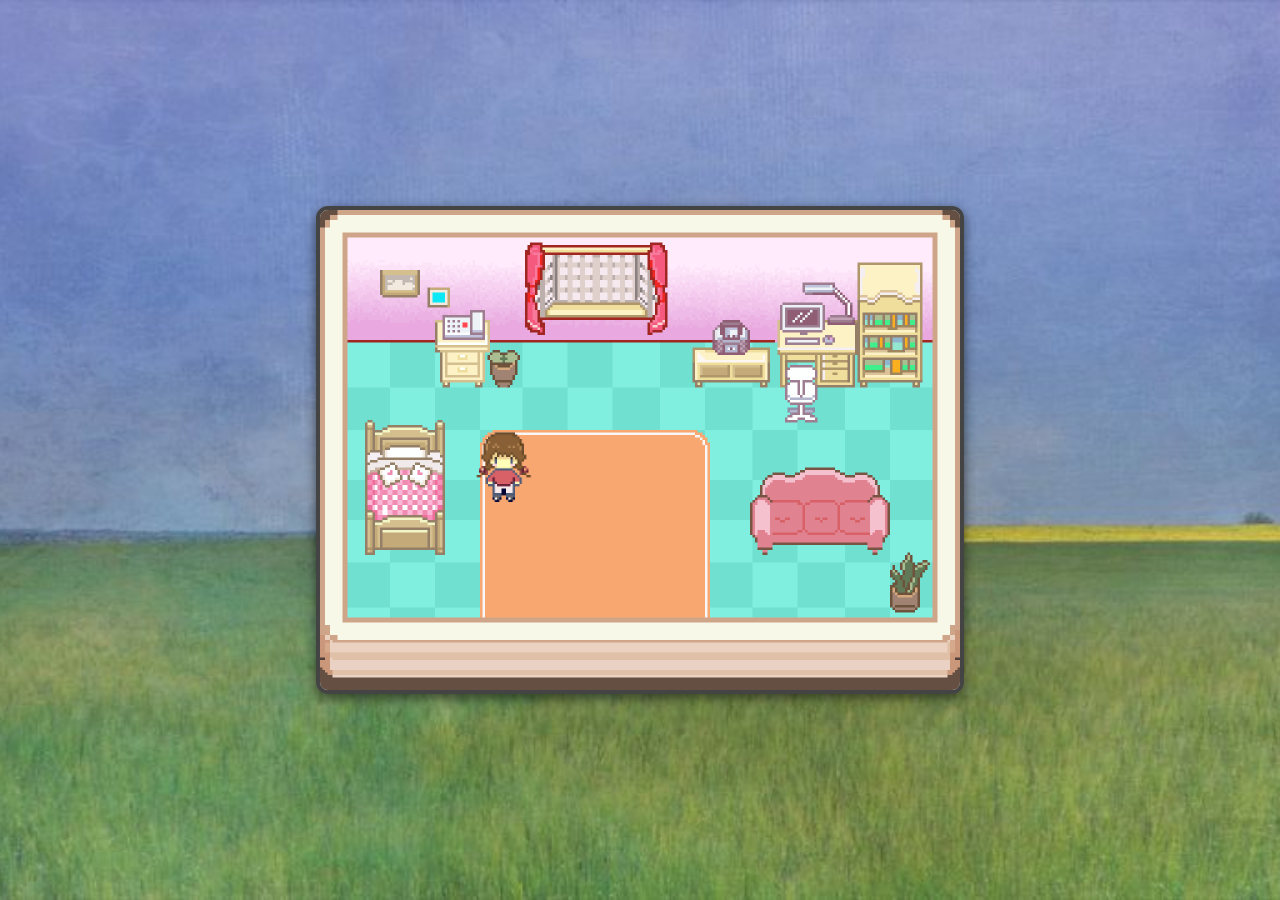
<file: index.html>
<!doctype html>
<html lang="en">
  <head>
    <meta charset="UTF-8" />
    <meta name="viewport" content="width=device-width, initial-scale=1.0" />
    <title>Amanda's Room</title>
    <link rel="stylesheet" href="style.css" />
  </head>
  <body>
    <div class="desktop-notice">
      <p>Best viewed in desktop mode for the full experience.</p>
    </div>
    <div id="game-container">
      <div id="bedroom">
        <div id="hint-bubble">
          <p id="hintText"></p>
          <button id="stationYes">Yes</button>
          <button id="stationNo">No</button>
          <p id="hitEnter">press enter to continue</p>
        </div>
        <div id="music-notes" class="music-notes" aria-hidden="true">
          <img src="assets/music.gif" alt="Music playing animation" />
        </div>
        <canvas id="gameCanvas" width="480" height="270"></canvas>
      </div>
    </div>

    <div id="contact-modal" class="modal" aria-hidden="true">
      <div class="modal-content">
        <button
          id="close-contact-modal"
          class="modal-close"
          aria-label="Close contact modal"
        >
          ×
        </button>
        <div class="contact-header">
          <div class="contact-avatar"></div>
          <div class="contact-info">
            <h2>Contact me!</h2>
            <p>Email: amandaruazol@email.com</p>
            <p>
              Github:
              <a
                href="https://github.com/amandarzl"
                target="_blank"
                rel="noopener noreferrer"
                >github.com/amandarzl</a
              >
            </p>
            <p>
              LinkedIn:
              <a
                href="https://www.linkedin.com/in/amandaruazol/"
                target="_blank"
                rel="noopener noreferrer"
                >Amanda Ruazol</a
              >
            </p>
          </div>
        </div>
      </div>
    </div>

    <div id="sleep-overlay" class="sleep-overlay" aria-hidden="true">
      <div class="sleep-screen">
        <img src="assets/sleep.gif" alt="Sleeping animation" />
        <p>Sleep mode. Move the mouse to wake up.</p>
      </div>
    </div>

    <script src="index.js"></script>
  </body>
</html>
</file>
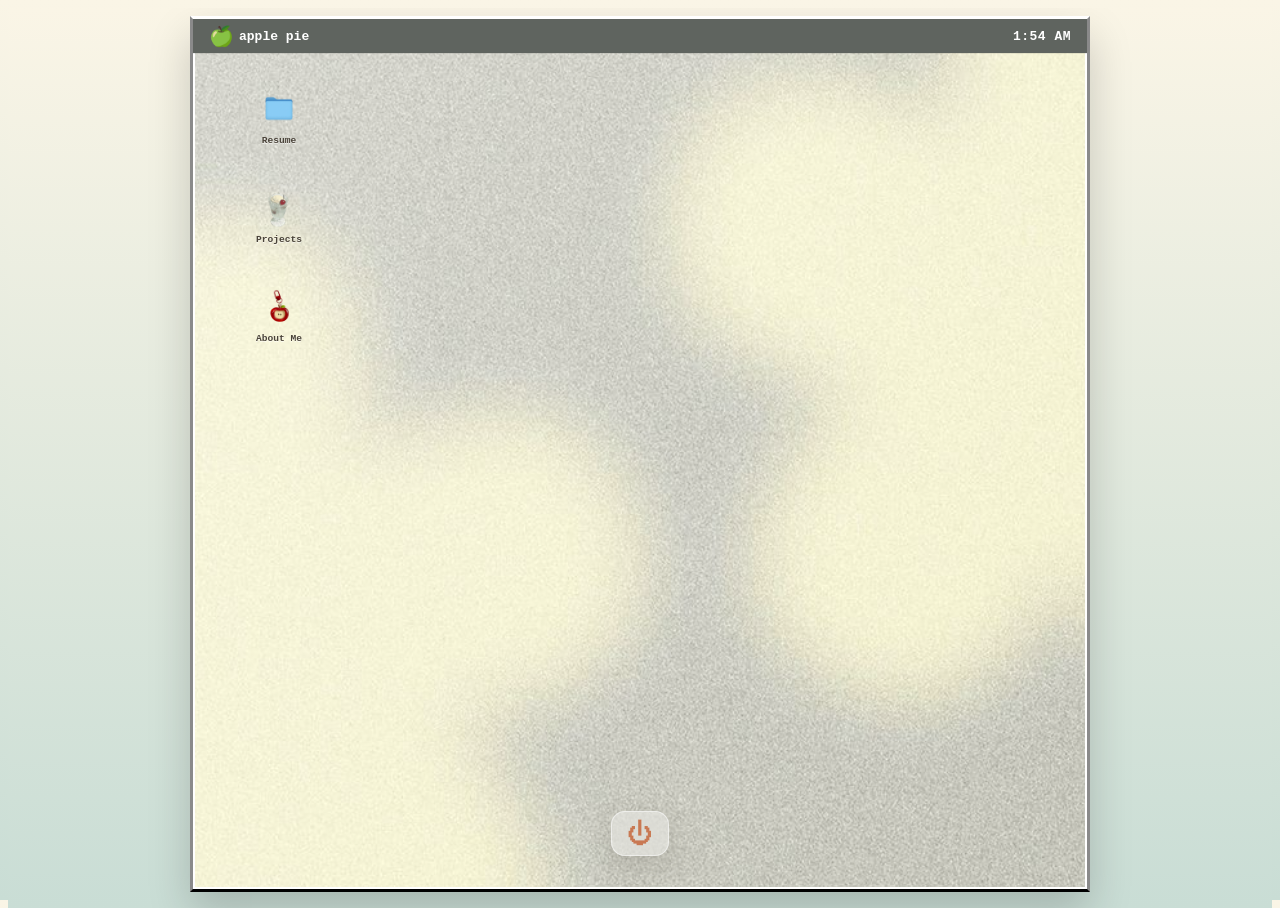
<file: desktop/desktop.html>
<!doctype html>
<html lang="en">
  <head>
    <meta charset="UTF-8" />
    <meta name="viewport" content="width=device-width, initial-scale=1.0" />
    <title>Amanda's Desktop</title>
    <link rel="preconnect" href="https://fonts.googleapis.com" />
    <link
      href="https://fonts.googleapis.com/css2?family=Quicksand:wght@500;600;700&family=Poppins:wght@400;500&family=Caveat:wght@600;700&display=swap"
      rel="stylesheet"
    />
    <link rel="stylesheet" href="desktop.css" />
  </head>
  <body>
    <div class="desktop-screen">
      <!-- Menu Bar -->
      <header class="menubar">
        <div class="menubar-left">
          <span class="menubar-logo">🍏</span>
          <span class="menubar-title">apple pie</span>
          <!-- <span class="menubar-item">File</span>
      <span class="menubar-item">Edit</span>
      <span class="menubar-item">View</span> -->
        </div>
        <div class="menubar-right">
          <span class="menubar-clock" id="clock"> </span>
        </div>
      </header>

      <div class="desktop-stage">
        <!-- Desktop -->
        <main id="desktop">
          <!-- Desktop icons -->
          <div class="icon-grid">
            <div class="folder" data-window="resumeWindow">
              <div class="folder-icon folder-icon--resume">
                <img
                  class="folder-icon__img"
                  src="../assets/folders/folder1.png"
                  alt="Resume icon"
                />
              </div>
              <span class="folder-label">Resume</span>
            </div>

            <div class="folder" data-window="projectsWindow">
              <div class="folder-icon folder-icon--projects">
                <img
                  class="folder-icon__img"
                  src="../assets/folders/folder2.png"
                  alt="Projects icon"
                />
              </div>
              <span class="folder-label">Projects</span>
            </div>

            <!-- <div class="folder" data-window="galleryWindow">
              <div class="folder-icon folder-icon--gallery">
                <img
                  class="folder-icon__img"
                  src="../assets/folders/folder3.png"
                  alt="Gallery icon"
                />
              </div>
              <span class="folder-label">Cat Pics</span>
            </div> -->

            <div class="folder" data-window="aboutWindow">
              <div class="folder-icon folder-icon--about">
                <img
                  class="folder-icon__img"
                  src="../assets/folders/folder4.png"
                  alt="About icon"
                />
              </div>
              <span class="folder-label">About Me</span>
            </div>
          </div>
        </main>

        <!-- ===== Windows ===== -->

        <!-- Resume Window -->
        <div
          class="window"
          id="resumeWindow"
          data-default-w="560"
          data-default-h="420"
          data-default-top="40"
          data-default-left="220"
        >
          <div class="window-header">
            <div class="window-controls">
              <button
                class="window-control window-control--min"
                data-action="min"
                aria-label="Minimize"
              >
                —
              </button>
              <button
                class="window-control window-control--max"
                data-action="max"
                aria-label="Toggle fullscreen"
              >
                ▢
              </button>
              <button
                class="window-control window-control--close"
                data-action="close"
                aria-label="Close"
              >
                ✕
              </button>
            </div>
            <span class="window-title">Resume</span>
            <span class="window-spacer"></span>
          </div>
          <div class="window-body">
            <h2>Amanda Christy S. Ruazol</h2>
            <p class="window-sub">Frontend / Web Developer</p>
            <p class="window-p">
              Associate Software Engineer with a focus on JavaScript,
              TypeScript, and crafting cozy, detail-oriented frontend
              experiences. Currently building out a portfolio that blends clean
              code with handcrafted, game-inspired design.
            </p>
            <h3>Skills</h3>
            <ul class="window-list">
              <li>JavaScript &amp; TypeScript</li>
              <li>HTML5 Canvas &amp; interactive UI</li>
              <li>Frontend architecture &amp; team coding standards</li>
            </ul>
          </div>
        </div>

        <!-- Projects Window -->
        <div
          class="window"
          id="projectsWindow"
          data-default-w="600"
          data-default-h="440"
          data-default-top="120"
          data-default-left="240"
        >
          <div class="window-header">
            <div class="window-controls">
              <button
                class="window-control window-control--min"
                data-action="min"
                aria-label="Minimize"
              >
                —
              </button>
              <button
                class="window-control window-control--max"
                data-action="max"
                aria-label="Toggle fullscreen"
              >
                ▢
              </button>
              <button
                class="window-control window-control--close"
                data-action="close"
                aria-label="Close"
              >
                ✕
              </button>
            </div>
            <span class="window-title">Projects</span>
            <span class="window-spacer"></span>
          </div>
          <div class="window-body">
            <div class="project-card">
              <h3>Amanda's Room</h3>
              <p class="window-p">
                A Stardew Valley-inspired about-me site built with vanilla JS
                and the Canvas API — walk a character around town to explore.
              </p>
            </div>
            <div class="project-card">
              <h3>ReFocus</h3>
              <p class="window-p">
                Built a specialized visual reference application for digital
                illustrators designed to mitigate creative analysis paralysis by
                enforcing a strict 3-image structural constraint across core art
                pillars.
              </p>
            </div>
            <div class="project-card">
              <h3>Depreciation Services Site</h3>
              <p class="window-p">
                A Next.js 14 portfolio project deployed via Vercel, modeled on a
                property depreciation services business.
              </p>
            </div>
          </div>
        </div>

        <!-- Gallery Window -->
        <!-- <div
          class="window"
          id="galleryWindow"
          data-default-w="400"
          data-default-h="200"
          data-default-top="150"
          data-default-left="260"
        >
          <div class="window-header">
            <div class="window-controls">
              <button
                class="window-control window-control--min"
                data-action="min"
                aria-label="Minimize"
              >
                —
              </button>
              <button
                class="window-control window-control--max"
                data-action="max"
                aria-label="Toggle fullscreen"
              >
                ▢
              </button>
              <button
                class="window-control window-control--close"
                data-action="close"
                aria-label="Close"
              >
                ✕
              </button>
            </div>
            <span class="window-title">Do you like cats?</span>
            <span class="window-spacer"></span>
          </div>
          <div class="window-body">
            <p>Cats</p>
            < <div class="gallery-grid">
              <div class="gallery-tile">🎨</div>
              <div class="gallery-tile">🪴</div>
              <div class="gallery-tile">🧶</div>
              <div class="gallery-tile">🐾</div>
            </div> 
          </div>
        </div> -->

        <!-- About Window -->
        <div
          class="window"
          id="aboutWindow"
          data-default-w="500"
          data-default-h="360"
          data-default-top="180"
          data-default-left="280"
        >
          <div class="window-header">
            <div class="window-controls">
              <button
                class="window-control window-control--min"
                data-action="min"
                aria-label="Minimize"
              >
                —
              </button>
              <button
                class="window-control window-control--max"
                data-action="max"
                aria-label="Toggle fullscreen"
              >
                ▢
              </button>
              <button
                class="window-control window-control--close"
                data-action="close"
                aria-label="Close"
              >
                ✕
              </button>
            </div>
            <span class="window-title">About Me</span>
            <span class="window-spacer"></span>
          </div>
          <div class="window-body">
            <h2>Hi, I'm Amanda</h2>
            <p class="window-p">
              I build cozy, detail-driven web experiences and love mixing
              technical work with pixel art and handcrafted design. Welcome to
              my desktop!
            </p>
          </div>
        </div>
      </div>

      <!-- Dock -->
      <nav class="dock" aria-label="Dock">
        <button class="dock-item" data-window="resumeWindow">
          <img src="../assets/folders/folder1.png" alt="Resume" />
          <i>Resume</i>
        </button>
        <button class="dock-item" data-window="projectsWindow">
          <img src="../assets/folders/folder2.png" alt="Projects" />
          <i>Projects</i>
        </button>
        <!-- <button class="dock-item" data-window="galleryWindow">
          <img src="../assets/folders/folder3.png" alt="Gallery" />
          <i>Gallery</i>
        </button> -->
        <button class="dock-item" data-window="aboutWindow">
          <img src="../assets/folders/folder4.png" alt="About" />
          <i>About</i>
        </button>
        <span class="dock-divider"></span>
        <button class="dock-item dock-item--exit" id="dockLogout">
          <span>⏻</span><i>Log Out</i>
        </button>
      </nav>

      <!-- Logout confirm modal -->
      <div class="modal-overlay" id="logoutOverlay">
        <div class="modal">
          <p>You'll be logged out and sent back to the homepage.</p>
          <div class="modal__actions">
            <button class="modal__btn modal__btn--no" id="logoutNo">
              Stay
            </button>
            <button class="modal__btn modal__btn--yes" id="logoutYes">
              Log Out
            </button>
          </div>
        </div>
      </div>

      <script src="desktop.js"></script>
    </div>
  </body>
</html>
</file>
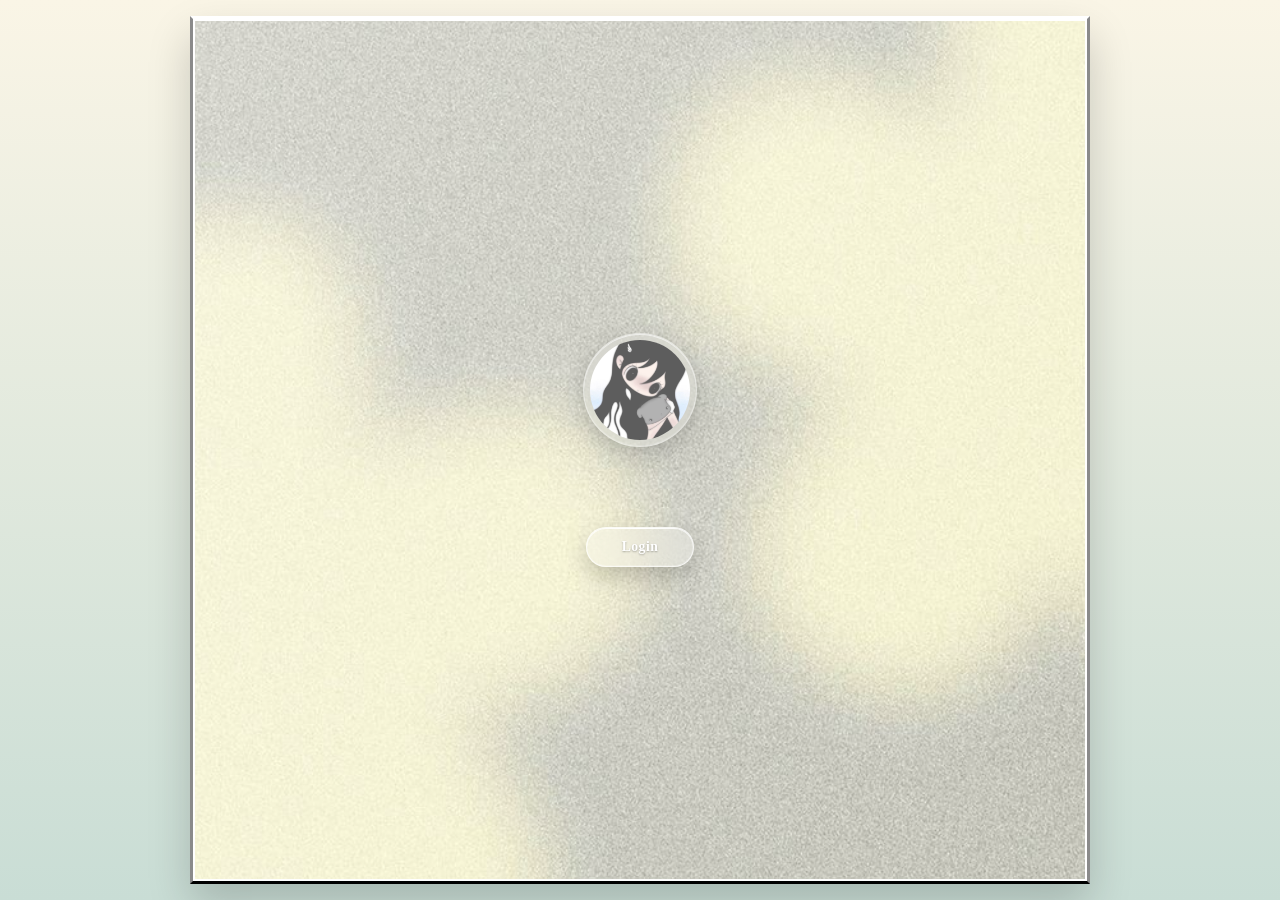
<file: desktop/loginpage/login.html>
<!doctype html>
<html lang="en">
  <head>
    <meta charset="UTF-8" />
    <meta name="viewport" content="width=device-width, initial-scale=1.0" />
    <title>Login</title>
    <link rel="stylesheet" href="login.css" />
  </head>
  <body>
    <div class="desktop-bg">
      <div id="login-container">
        <div id="profileContainer">
          <img src="../../assets/profile.jpg" alt="my girl" />
        </div>
        <div id="loginBContainer">
          <button id="loginButton" class="login-button">Login</button>
        </div>
      </div>
    </div>
    <script src="login.js"></script>
  </body>
</html>
</file>
<file: style.css>
body {
  background: url("assets/wallpaper3.jpg") no-repeat center center;
  background-size: cover;
  display: flex;
  justify-content: center;
  align-items: center;
  height: 100vh;
  margin: 0;
  padding: 0;
}

.desktop-notice {
  display: none;
  width: 100%;
  overflow: hidden;
  white-space: nowrap;
  background-color: #f8eecf;
  color: #5a3e2b;
  text-align: center;
  padding: 5px;
  font-size: 10px;
  border-bottom: 2px solid #e0cfa3;
  position: fixed;
  top: 0;
  left: 0;
  width: 100%;
  z-index: 999;
}

/* Show only on smaller screens */
@media (max-width: 768px) {
  .desktop-notice {
    display: block;
  }
}

.desktop-notice p {
  display: inline-block;
  padding-left: 100%; /* start off-screen */
  animation: scrollText 15s linear infinite;
}

@keyframes scrollText {
  from {
    transform: translateX(0);
  }
  to {
    transform: translateX(-100%);
  }
}

#bedroom {
  /* The canvas draws the same bedroom.png each frame, so this CSS
     background layer is redundant and only adds compositing cost.
     Kept minimal for layout sizing. */
  display: inline-block;
  border-radius: 12px;
  box-shadow: 0 4px 12px rgba(0, 0, 0, 0.3);
}

#game-container {
  position: relative;
  display: inline-block;
  line-height: 0;
}

canvas {
  background: #eee;
  width: 90vw;
  max-width: 640px;
  height: auto;
  image-rendering: pixelated;
  display: block;
  border: 4px solid #444;
  border-radius: 12px;
  box-shadow: 0 4px 12px rgba(0, 0, 0, 0.3);
}

#music-notes {
  position: absolute;
  top: 10%;
  left: 66%;
  transform: translateX(-50%);
  display: none;
  z-index: 500;
  animation: floatUp 10s ease-in-out;
}

#music-notes img {
  width: 60px;
  height: 60px;
  /* No filter: an animated GIF with a drop-shadow filter forces the
     browser to re-rasterize the filtered layers every animation frame,
     which is a major source of sustained CPU/GPU cost. */
}

@keyframes floatUp {
  0% {
    opacity: 1;
    transform: translateX(-50%) translateY(10px);
  }
  100% {
    opacity: 1;
    transform: translateX(-50%) translateY(0);
  }
}

#hint-bubble {
  position: absolute;
  display: none;
  background: rgba(248, 240, 236, 0.85);
  color: rgb(180, 130, 30);
  font-family: "Press Start 2P", monospace;
  font-size: 10px;
  padding: 12px;
  border: 2px solid #f0c060;
  border-radius: 4px;
  white-space: nowrap;
  transform: translate(-50%, -180%);
  z-index: 1000;
  text-align: center;
  justify-content: center;
  align-items: center;
}
#hintText {
  margin: 5px 5px 10px;
}

#stationYes,
#stationNo {
  display: inline-block;
  margin: 5px 5px 0 5px;
  padding: 5px;
  min-width: 40px;
  line-height: 1;
  background-color: #f0c060;
  color: white;
  font-family: "Press Start 2P", monospace;
  font-size: 10px;
  border: none;
  border-radius: 4px;
  cursor: pointer;
  text-align: center;
}

#hitEnter {
  color: rgba(95, 92, 92, 0.718);
  margin-top: 10px;
  font-size: 8px;
}
.modal {
  position: fixed;
  inset: 0;
  background: rgba(0, 0, 0, 0.65);
  display: none;
  align-items: center;
  justify-content: center;
  z-index: 2000;
  padding: 20px;
}

.modal.active {
  display: flex;
}

.modal-content {
  position: relative;
  background: #fff8ea;
  color: #5a3d12;
  border: 3px solid #d9a33c;
  border-radius: 10px;
  padding: 24px 28px;
  max-width: 360px;
  width: 100%;
  box-shadow: 0 8px 24px rgba(0, 0, 0, 0.25);
  font-family: "Press Start 2P", monospace;
  font-size: 10px;
  line-height: 1.8;
}

.modal-close {
  position: absolute;
  top: 10px;
  right: 10px;
  border: none;
  background: transparent;
  color: #5a3d12;
  font-size: 20px;
  cursor: pointer;
}

.modal-content h2 {
  margin: 0 0 6px;
  font-size: 12px;
}

.modal-content a,
.modal-content p {
  color: #5a3d12;
  text-decoration: none;
  margin: 0;
}

.contact-header {
  display: flex;
  align-items: center;
  gap: 15px;
  margin-bottom: 14px;
}

.contact-info {
  display: flex;
  flex-direction: column;
  gap: 6px;
}

.contact-avatar {
  width: 64px;
  height: 64px;
  flex-shrink: 0;
  background-image: url("assets/character_idle.PNG");
  background-position: center;
  background-size: contain;
  background-repeat: no-repeat;
  image-rendering: pixelated;
}

/* sleep */
.sleep-overlay {
  position: fixed;
  inset: 0;
  display: none;
  align-items: center;
  justify-content: center;
  background: rgba(0, 0, 0, 0.9);
  z-index: 3000;
  padding: 20px;
}

.sleep-overlay.active {
  display: flex;
}

.sleep-screen {
  text-align: center;
  color: #fff;
  max-width: 80vw;
}

.sleep-screen img {
  display: block;
  max-width: 100%;
  height: auto;
  border-radius: 12px;
  margin: 0 auto 16px;
  box-shadow: 0 10px 30px rgba(0, 0, 0, 0.5);
}

.sleep-screen p {
  margin: 0;
  font-family: "Press Start 2P", monospace;
  font-size: 12px;
  font-weight: bold;
}

.sleep-screen {
  text-align: center;
  color: #fff;
  max-width: 80vw;
}

.sleep-screen img {
  display: block;
  max-width: 50%;
  max-width: 150px;
  height: auto;
  border-radius: 12px;
  margin: 0 auto 16px;
  box-shadow: 0 10px 30px rgba(0, 0, 0, 0.5);
}

.sleep-screen p {
  margin: 0;
  font-family: "Press Start 2P", monospace;
  font-size: 12px;
}
</file>
<file: desktop/desktop.css>
/* ============ Tokens ============ */
:root {
  --cream: #f2ecdc;
  --cream-deep: #e7dcc2;
  --sage: linear-gradient(to bottom, #faf5e6 0%, #c9ddd5 100%);
  --sage-dark: #7e9470;
  --lilac: #c9aedb;
  --terracotta: #d98e6b;
  --terracotta-dark: #c97953;
  --ink: #4a4339;
  --ink-soft: #5f645f;
  --cloud: #fbf7ee;
  --shadow: rgba(74, 67, 57, 0.18);
  --panel-border-light: #ffffff;
  --panel-border-mid: #8a8a8a;
  --panel-border-dark: #000000;
  --font-display: "Press Start 2P", monospace;
}

* {
  box-sizing: border-box;
}

html,
body {
  align-items: center;
  margin: 0;
  padding: 8px 8px 16px;
  height: 100dvh;
  overflow: hidden;
  background: var(--sage);
}

/* ============ Desktop Screen ============ */
.desktop-screen {
  max-width: 900px;
  height: 100%;
  margin: 0 auto;
  font-family: var(--font-display);
  color: var(--ink);
  position: relative;
  display: flex;
  flex-direction: column;
  overflow: hidden;
  background-color: var(--cream);
  background-image:
    linear-gradient(
      to bottom right,
      rgba(255, 255, 255, 0.35),
      rgba(255, 255, 255, 0.08)
    ),
    url("../assets/wallpaper2.jpg");
  background-position: center, center;
  background-size: cover, cover;
  background-repeat: no-repeat, no-repeat;

  /* ✨ Retro pop‑up border */
  border: 3px solid var(--panel-border-dark);
  border-top-color: var(--panel-border-light);
  border-left-color: var(--panel-border-mid);
  border-right-color: var(--panel-border-mid);
  border-bottom-color: var(--panel-border-dark);

  /* 💫 Inner glow + frame */
  box-shadow:
    inset 0 0 0 2px var(--panel-border-light),
    0 0 0 0 var(--panel-border-mid),
    0 20px 40px rgba(0, 0, 0, 0.18);
}

/* ============ Menu bar ============ */
.menubar {
  height: 34px;
  background: var(--ink-soft);
  backdrop-filter: blur(8px);
  display: flex;
  align-items: center;
  justify-content: space-between;
  padding: 0 16px;
  margin: 0;
  font-family: var(--font-display);
  font-size: 13px;
  font-weight: 600;
  color: #fff;
  box-shadow: 0 1px 0 rgba(0, 0, 0, 0.08);
  position: relative;
  z-index: 1000;
}

.menubar-left,
.menubar-right {
  display: flex;
  align-items: center;
  gap: 5px;
}

.menubar-logo {
  font-size: 20px;
}
.menubar-title {
  font-weight: 700;
}
.menubar-item {
  opacity: 0.85;
  cursor: default;
}
.menubar-item:hover {
  opacity: 1;
}

.menubar-clock {
  font-variant-numeric: tabular-nums;
  letter-spacing: 0.5px;
}

.logout-btn {
  display: flex;
  align-items: center;
  gap: 5px;
  background: var(--terracotta);
  color: #fff;
  border: none;
  border-radius: 14px;
  padding: 5px 12px;
  font-family: var(--font-display);
  font-weight: 600;
  font-size: 12px;
  cursor: pointer;
  transition:
    background 0.15s ease,
    transform 0.15s ease;
}
.logout-btn:hover {
  background: var(--terracotta-dark);
  transform: translateY(-1px);
}
.logout-icon {
  font-size: 13px;
}

/* ============ Desktop ============ */
.desktop-stage {
  position: relative;
  flex: 1;
  min-height: 0;
  overflow: hidden;
}

#desktop {
  position: relative;
  flex: 1;
  min-height: 0;
  width: 100%;
  padding: 28px 40px;
  height: 100%;
}

.icon-grid {
  display: flex;
  flex-wrap: wrap;
  gap: 26px;
  width: 140px;
}

.folder {
  width: 92px;
  display: flex;
  flex-direction: column;
  align-items: center;
  gap: 6px;
  cursor: pointer;
  padding: 8px 4px;
  border-radius: 10px;
  transition: background 0.15s ease;
}
.folder:hover {
  background: rgba(255, 255, 255, 0.35);
}
.folder:active {
  background: rgba(255, 255, 255, 0.5);
}

.folder-icon {
  width: 2.5rem;
  height: 2.5rem;
  display: flex;
  align-items: center;
  justify-content: center;
  font-size: 24px;
}

.folder-icon__img {
  width: 100%;
  height: 100%;
  object-fit: cover;
  display: block;
}

.folder-label {
  font-family: var(--font-display);
  font-size: 0.6rem;
  font-weight: 600;
  color: var(--ink);
  text-shadow: 0 1px 0 rgba(255, 255, 255, 0.6);
  text-align: center;
}

/* ============ Windows ============ */
.window {
  display: none;
  position: absolute;
  top: 18%;
  left: 30%;
  width: 460px;
  background: var(--cloud);
  border-radius: 10px;
  border: 3px solid var(--panel-border-dark);
  border-top-color: var(--panel-border-light);
  border-left-color: var(--panel-border-light);
  border-right-color: var(--panel-border-mid);
  border-bottom-color: var(--panel-border-dark);
  box-shadow:
    inset 0 0 0 2px var(--panel-border-light),
    0 10px 30px rgba(0, 0, 0, 0.25);
  overflow: hidden;
  z-index: 100;
}
.window.is-open {
  display: flex;
  flex-direction: column;
}
.window.is-maximized {
  top: 0 !important;
  left: 0 !important;
  width: 100% !important;
  height: 100% !important;
  border-radius: 0 !important;
}

.window-header {
  background: var(--ink-soft);
  padding: 10px 14px;
  display: flex;
  align-items: center;
  gap: 10px;
  cursor: grab;
  font-family: var(--font-display);
  touch-action: none;
}
.window-header:active {
  cursor: grabbing;
}

.window-controls {
  display: flex;
  gap: 8px;
  align-items: center;
}
.window-control {
  width: 23px;
  height: 23px;
  border: none;
  border-radius: 50%;
  display: inline-flex;
  align-items: center;
  justify-content: center;
  font-size: 11px;
  font-weight: 700;
  cursor: pointer;
  padding: 0;
  color: #fff;
  background: rgba(255, 255, 255, 0.16);
  transition:
    transform 0.15s ease,
    background 0.15s ease;
}
.window-control:hover {
  transform: scale(1.05);
  background: #ffffff3d;
}
.window-control--close {
  background: #d16b6b;
}
.window-control--close:hover {
  background: #e67474;
}
.window-control--min {
  background: #d4b157;
}
.window-control--min:hover {
  background: #e0be65;
}
.window-control--max {
  background: #7e9470;
  font-size: 13px;
  line-height: 1;
}
.window-control--max:hover {
  background: #8fa67f;
}

.window-title {
  flex: 1;
  text-align: center;
  font-size: 13px;
  font-weight: 700;
  color: #fff;
}
.window-spacer {
  width: 53px;
}

.window-body {
  padding: 22px 26px;
  overflow-y: auto;
  flex: 1 1 auto;
  min-height: 0;
  font-size: 14px;
  line-height: 1.6;
  color: var(--ink-soft);
}
.window-body h2 {
  font-family: var(--font-display);
  color: var(--ink);
  margin: 0 0 4px;
  font-size: 1rem;
}
.window-body h3 {
  font-family: var(--font-display);
  color: var(--ink);
  font-size: 0.8rem;
  margin: 16px 0 8px;
}
.window-sub {
  font-style: italic;
  color: var(--terracotta-dark);
  margin: 0 0 12px;
  font-size: 0.7rem;
}
.window-p {
  font-size: 0.6rem;
}
.window-list {
  margin: 0;
  padding-left: 18px;
}
.window-list li {
  font-size: 0.6rem;
  margin-bottom: 4px;
}

.project-card {
  background: rgba(156, 174, 140, 0.12);
  border-radius: 10px;
  padding: 12px 16px;
  margin-bottom: 12px;
}
.project-card h3 {
  margin: 0 0 6px;
}
.project-card p {
  margin: 0;
}

.gallery-grid {
  display: grid;
  grid-template-columns: repeat(2, 1fr);
  gap: 14px;
  margin-top: 14px;
}
.gallery-tile {
  background: rgba(201, 174, 219, 0.18);
  border-radius: 12px;
  height: 90px;
  display: flex;
  align-items: center;
  justify-content: center;
  font-size: 32px;
}

/* ============ Dock ============ */
.dock {
  position: fixed;
  bottom: 44px;
  left: 50%;
  transform: translateX(-50%);
  display: flex;
  align-items: flex-end;
  gap: 10px;
  background: rgba(255, 255, 255, 0.35);
  backdrop-filter: blur(14px);
  border-radius: 14px;
  padding: 6px 12px;
  box-shadow:
    0 10px 30px var(--shadow),
    inset 0 0 0 1px rgba(255, 255, 255, 0.5);
  z-index: 900;
}

.dock-item {
  background: none;
  border: none;
  display: flex;
  flex-direction: column;
  align-items: center;
  cursor: pointer;
  font-size: 20px;
  padding: 2px 4px;
  border-radius: 10px;
  transition: transform 0.15s ease;
  position: relative;
}

.dock-item img {
  width: 2rem;
  height: 2rem;
  object-fit: cover;
  display: block;
}
.dock-item:hover {
  transform: translateY(-6px) scale(1.08);
}
.dock-item i {
  position: absolute;
  font-family: var(--font-display);
  font-style: normal;
  bottom: -20px;
  font-size: 0.65rem;
  font-weight: 700;
  color: var(--ink);
  background: var(--cloud);
  padding: 1px 6px;
  border-radius: 8px;
  white-space: nowrap;
  opacity: 0;
  pointer-events: none;
  transition: opacity 0.15s ease;
}
.dock-item:hover i {
  opacity: 1;
}

.dock-divider {
  width: 1px;
  height: 24px;
  background: rgba(74, 67, 57, 0.2);
  margin: 0 3px;
  align-self: center;
}

.dock-item--exit span {
  color: var(--terracotta-dark);
  font-size: 1.6rem;
}

/* ============ Logout modal ============ */
.modal-overlay {
  display: none;
  position: fixed;
  inset: 0;
  background: rgba(74, 67, 57, 0.35);
  backdrop-filter: blur(3px);
  align-items: center;
  justify-content: center;
  z-index: 2000;
}
.modal-overlay.is-open {
  display: flex;
}

.modal {
  background: var(--cloud);
  border-radius: 18px;
  padding: 28px 30px 24px;
  width: 300px;
  text-align: center;
  box-shadow: 0 20px 50px rgba(0, 0, 0, 0.3);
}
.modal__plant {
  font-size: 30px;
  margin: 0 0 6px;
}
.modal h3 {
  font-family: var(--font-display);
  margin: 0 0 8px;
  font-size: 1rem;
  color: var(--ink);
}
.modal p {
  font-size: 0.7rem;
  color: var(--ink-soft);
  margin: 0 0 18px;
}

.modal__actions {
  display: flex;
  gap: 10px;
  justify-content: center;
}
.modal__btn {
  font-family: var(--font-display);
  font-weight: 700;
  font-size: 13px;
  border: none;
  border-radius: 12px;
  padding: 9px 18px;
  cursor: pointer;
  transition:
    transform 0.15s ease,
    background 0.15s ease;
}
.modal__btn--no {
  background: rgba(156, 174, 140, 0.25);
  color: var(--ink);
}
.modal__btn--no:hover {
  background: rgba(156, 174, 140, 0.4);
}
.modal__btn--yes {
  background: var(--terracotta);
  color: #fff;
}
.modal__btn--yes:hover {
  background: var(--terracotta-dark);
  transform: translateY(-1px);
}

/* ============ Responsive ============ */
@media (max-width: 720px) {
  .sticky-note {
    position: static;
    margin: 20px 0;
    transform: none;
  }
  .sticker {
    display: none;
  }
  /* .window {
    width: 90vw !important;
    left: 5vw !important;
  } */
  .menubar-item {
    display: none;
  }
}

/* ===== Taskbar ===== */
.taskbar {
  position: fixed;
  bottom: 0;
  left: 0;
  width: 100%;
  height: 36px;
  background: linear-gradient(to top, #3a5ba0, #5c7edc);
  display: flex;
  align-items: center;
  padding: 0 6px;
  box-shadow:
    inset 0 1px #fff,
    0 -2px #000;
  font-family: var(--font-display);
  z-index: 1000;
}

.start-btn {
  background: linear-gradient(to bottom, #5c7edc, #3a5ba0);
  color: #fff;
  border: 2px solid #000;
  border-top-color: #fff;
  border-left-color: #fff;
  border-radius: 3px;
  font-family: var(--font-display);
  font-size: 13px;
  padding: 4px 10px;
  cursor: pointer;
  margin-right: 6px;
}
.start-btn:hover {
  filter: brightness(1.1);
}

.taskbar-open {
  display: flex;
  gap: 4px;
  flex: 1;
  overflow-x: auto;
}

.taskbar-tab {
  background: linear-gradient(to bottom, #eaeaea, #cfcfcf);
  border: 2px solid #000;
  border-top-color: #fff;
  border-left-color: #fff;
  border-radius: 3px;
  padding: 3px 8px;
  font-size: 12px;
  cursor: pointer;
}
</file>
<file: desktop/loginpage/login.css>
:root {
  --cream: #f2ecdc;
  --sage: linear-gradient(to bottom, #faf5e6 0%, #c9ddd5 100%);
  --panel-border-light: #ffffff;
  --panel-border-mid: #8a8a8a;
  --panel-border-dark: #000000;
}

body {
  margin: 0;
  min-height: 100vh;
  background: var(--sage);
}

.desktop-bg {
  width: 100%;
  min-height: 100vh;
  height: 100vh;
  background: var(--sage);
  display: flex;
  justify-content: center;
  align-items: center;
  margin: 0;
  padding: 16px;
  box-sizing: border-box;
}

#login-container {
  width: min(100%, 900px);
  height: calc(100vh - 32px);
  display: flex;
  flex-direction: column;
  align-items: center;
  justify-content: center;
  gap: 80px;
  padding: 24px;
  background-color: rgba(242, 236, 220, 0.78);
  background-image:
    linear-gradient(
      to bottom right,
      rgba(255, 255, 255, 0.35),
      rgba(255, 255, 255, 0.08)
    ),
    url("../../assets/wallpaper2.jpg");
  background-position: center, center;
  background-size: cover, cover;
  background-repeat: no-repeat, no-repeat;
  border: 3px solid var(--panel-border-dark);
  border-top-color: var(--panel-border-light);
  border-left-color: var(--panel-border-mid);
  border-right-color: var(--panel-border-mid);
  border-bottom-color: var(--panel-border-dark);
  box-shadow:
    inset 0 0 0 2px var(--panel-border-light),
    0 20px 40px rgba(0, 0, 0, 0.18);
  box-sizing: border-box;
}

#profileContainer {
  width: 100px;
  height: 100px;
  border-radius: 50%;
  display: flex;
  justify-content: center;
  align-items: center;
  padding: 6px;
  background: rgba(255, 255, 255, 0.16);
  border: 1px solid rgba(255, 255, 255, 0.35);
  backdrop-filter: blur(12px);
  -webkit-backdrop-filter: blur(12px);
  box-shadow:
    0 8px 24px rgba(0, 0, 0, 0.18),
    inset 0 1px 0 rgba(255, 255, 255, 0.6),
    inset 0 -1px 0 rgba(255, 255, 255, 0.15);
  overflow: hidden;
}

#profileContainer img {
  width: 100%;
  height: 100%;
  border-radius: 50%;
  object-fit: cover;
  display: block;
  box-shadow: 0 0 15px 5px rgba(1, 161, 170, 0);
}

.login-button {
  font-family: "Segoe UI";
  font-size: 0.85em;
  width: 8em;
  padding: 0.8em;
  border-radius: 1.2em;
  background: rgba(255, 255, 255, 0.28);
  backdrop-filter: blur(14px);
  -webkit-backdrop-filter: blur(14px);
  border-radius: 20px;
  border: 1px solid rgba(255, 255, 255, 0.7);
  color: #ffffff;
  font-weight: 700;
  letter-spacing: 0.5px;
  text-shadow: 0 1px 2px rgba(0, 0, 0, 0.3);
  box-shadow:
    0 10px 24px rgba(0, 0, 0, 0.2),
    inset 0 1px 0 rgba(255, 255, 255, 0.75),
    inset 0 -1px 0 rgba(255, 255, 255, 0.18);
  position: relative;
  overflow: hidden;
  cursor: pointer;
  transition:
    transform 0.2s ease,
    box-shadow 0.2s ease,
    background 0.2s ease;
}

.login-button:hover {
  transform: translateY(-2px);
  background: rgba(255, 255, 255, 0.36);
  box-shadow:
    0 14px 30px rgba(0, 0, 0, 0.24),
    inset 0 1px 0 rgba(255, 255, 255, 0.85);
}

.login-button:active {
  transform: scale(0.97);
  box-shadow:
    0 6px 16px rgba(0, 0, 0, 0.22),
    inset 0 2px 4px rgba(0, 0, 0, 0.16);
}

.login-button::before {
  content: "";
  position: absolute;
  top: 0;
  left: 0;
  right: 0;
  height: 1px;
  background: linear-gradient(
    90deg,
    transparent,
    rgba(255, 255, 255, 0.95),
    transparent
  );
}

.login-button::after {
  content: "";
  position: absolute;
  top: 0;
  left: 0;
  width: 1px;
  height: 100%;
  background: linear-gradient(
    180deg,
    rgba(255, 255, 255, 0.95),
    transparent,
    rgba(255, 255, 255, 0.25)
  );
}
</file>
